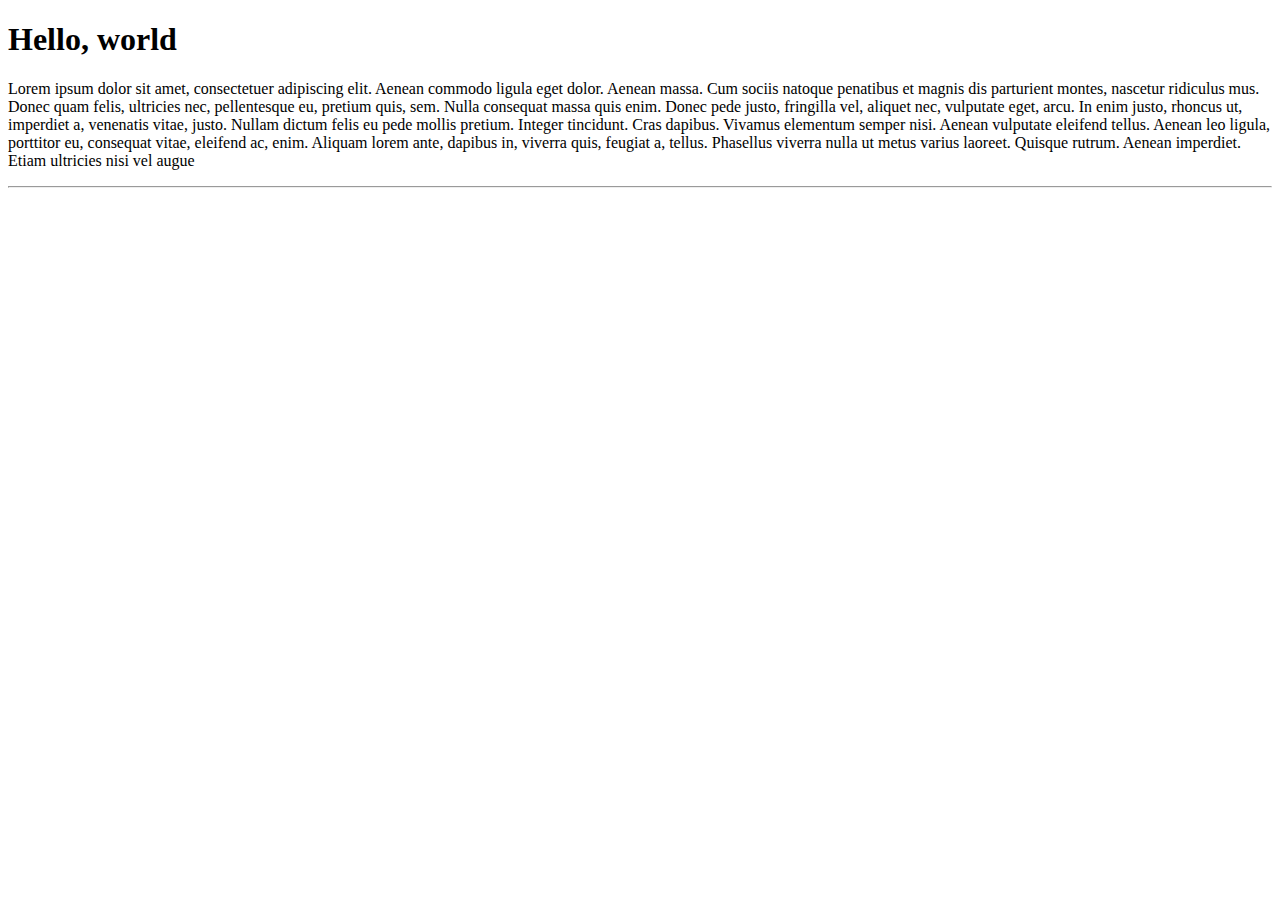
<file: Design/UI/index.html>
<!doctype html>
<html lang="en">
  <head>
    <title>Bright Events</title>
    <!-- Required meta tags -->
    <meta charset="utf-8">
    <meta name="viewport" content="width=device-width, initial-scale=1, shrink-to-fit=no">
    <!-- Bootstrap CSS -->
    <link rel="stylesheet" href="https://maxcdn.bootstrapcdn.com/bootstrap/4.0.0-beta.2/css/bootstrap.min.css" integrity="sha384-PsH8R72JQ3SOdhVi3uxftmaW6Vc51MKb0q5P2rRUpPvrszuE4W1povHYgTpBfshb" crossorigin="anonymous">
    <link rel="stylesheet" href= "" integrity="sha384-PsH8R72JQ3SOdhVi3uxftmaW6Vc51MKb0q5P2rRUpPvrszuE4W1povHYgTpBfshb" crossorigin="anonymous">
  </head>
  <body>
      <div class="container">
            <h1 class="page-header">Hello, world </h1>
            <p class="lead"> Lorem ipsum dolor sit amet, consectetuer adipiscing elit. Aenean commodo ligula eget dolor. 
                Aenean massa. 
                Cum sociis natoque penatibus et magnis dis parturient montes, 
                nascetur ridiculus mus. Donec quam felis, ultricies nec, pellentesque eu, 
                pretium quis, sem. Nulla consequat massa quis enim. Donec pede justo, fringilla vel, 
                aliquet nec, vulputate eget, arcu. In enim justo, rhoncus ut, imperdiet a, venenatis vitae, justo.
                 Nullam dictum felis eu pede mollis pretium. Integer tincidunt. Cras dapibus. Vivamus elementum 
                 semper nisi. Aenean vulputate eleifend tellus. Aenean leo ligula, porttitor eu, consequat vitae, 
                 eleifend ac, enim. Aliquam lorem ante, dapibus in, viverra quis, feugiat a, tellus. Phasellus 
                 viverra
                nulla ut metus varius laoreet. Quisque rutrum. Aenean imperdiet. Etiam ultricies nisi vel augue </p>
      </div>
    <hr>
    

    </body>
    <script src="https://code.jquery.com/jquery-3.2.1.slim.min.js" integrity="sha384-KJ3o2DKtIkvYIK3UENzmM7KCkRr/rE9/Qpg6aAZGJwFDMVNA/GpGFF93hXpG5KkN" crossorigin="anonymous"></script>
    <script src="https://cdnjs.cloudflare.com/ajax/libs/popper.js/1.12.3/umd/popper.min.js" integrity="sha384-vFJXuSJphROIrBnz7yo7oB41mKfc8JzQZiCq4NCceLEaO4IHwicKwpJf9c9IpFgh" crossorigin="anonymous"></script>
    <script src="https://maxcdn.bootstrapcdn.com/bootstrap/4.0.0-beta.2/js/bootstrap.min.js" integrity="sha384-alpBpkh1PFOepccYVYDB4do5UnbKysX5WZXm3XxPqe5iKTfUKjNkCk9SaVuEZflJ" crossorigin="anonymous"></script>
  </body>
</html>
</file>
